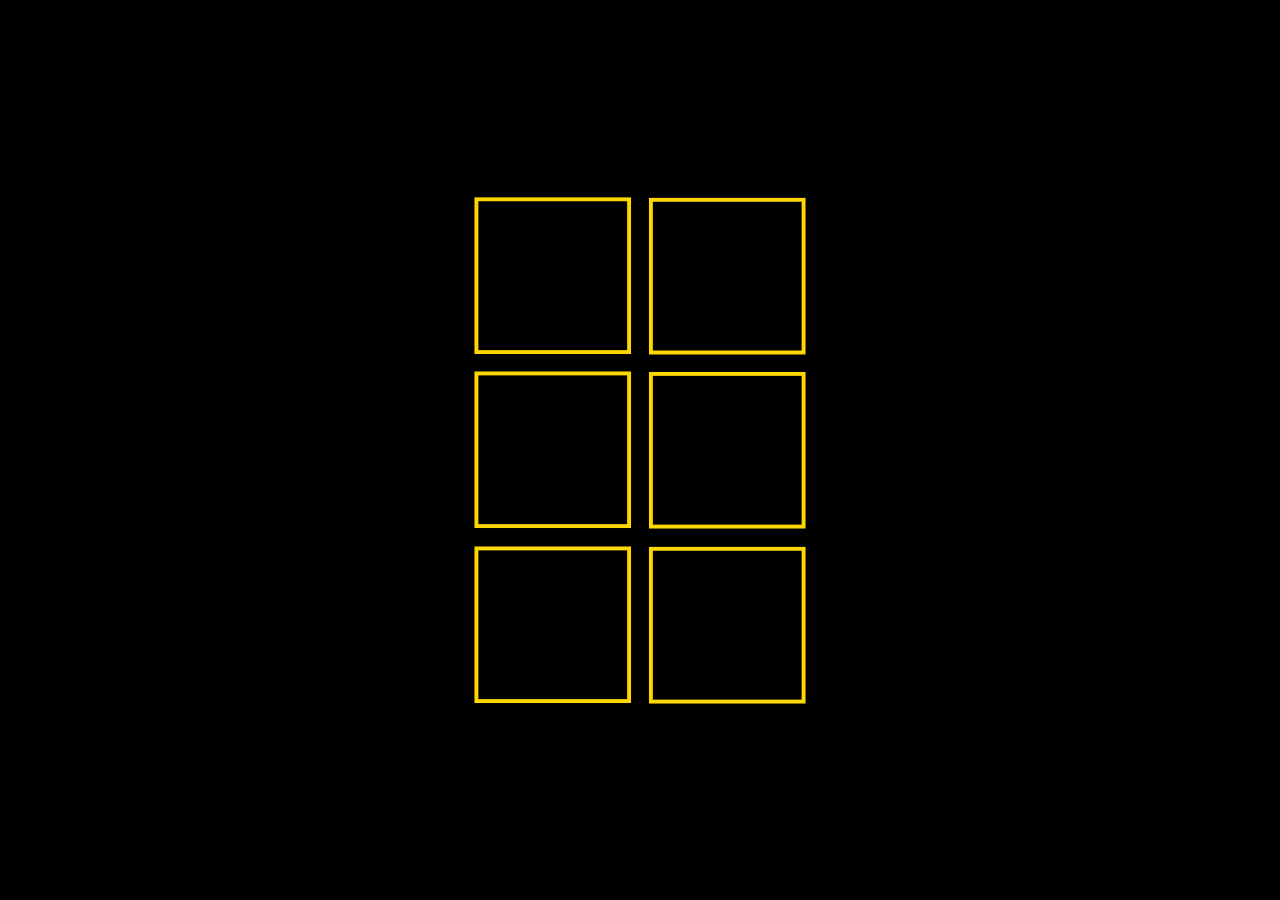
<file: preview.html>
<!DOCTYPE html>
<html lang="en">
<head>
<meta charset="UTF-8">
<title>Jarrett Electric Preview</title>
<meta name="viewport" content="width=360, initial-scale=1.0">

<meta http-equiv="Cache-Control" content="no-store, no-cache, must-revalidate, max-age=0">
<meta http-equiv="Pragma" content="no-cache">
<meta http-equiv="Expires" content="0">

<style>
*{margin:0;padding:0;box-sizing:border-box;}
body{
background:black;
display:flex;
align-items:center;
justify-content:center;
height:100vh;
}
#stage{
position:relative;
width:360px;
height:540px;
}
.frame{
position:absolute;
width:156px;
height:156px;
overflow:hidden;
}
.frame img{
position:absolute;
left:4px;
top:4px;
width:148px;
height:148px;
object-fit:cover;
object-position:center center;
display:block;
}
#overlay{
position:absolute;
left:0;
top:0;
width:360px;
height:540px;
pointer-events:none;
z-index:10;
}
</style>
</head>
<body>

<div id="stage">

<div class="frame" style="left:15px;top:16px;"><img id="img1"></div>
<div class="frame" style="left:189px;top:16px;"><img id="img2"></div>

<div class="frame" style="left:15px;top:190px;"><img id="img3"></div>
<div class="frame" style="left:189px;top:190px;"><img id="img4"></div>

<div class="frame" style="left:15px;top:364px;"><img id="img5"></div>
<div class="frame" style="left:189px;top:364px;"><img id="img6"></div>

<img id="overlay" src="./assets/preview_template.png?cb=__CACHE__">
</div>

<script>
(function(){
const ts=Date.now();
const params=new URLSearchParams(window.location.search);
let concept=params.get("concept")||"001";
concept=concept.replace(/\D/g,"").padStart(3,"0");

/* HARD VERIFIED RELATIVE PATH */
const base="./Concepts/Concept_"+concept+"/images/";

for(let i=1;i<=6;i++){
const n=String(i).padStart(2,"0");
const el=document.getElementById("img"+i);
el.src="";
el.src=base+"Concept_"+concept+"_"+n+".png?cb="+ts;
}

document.getElementById("overlay").src="./assets/preview_template.png?cb="+ts;
})();
</script>

</body>
</html>
</file>
